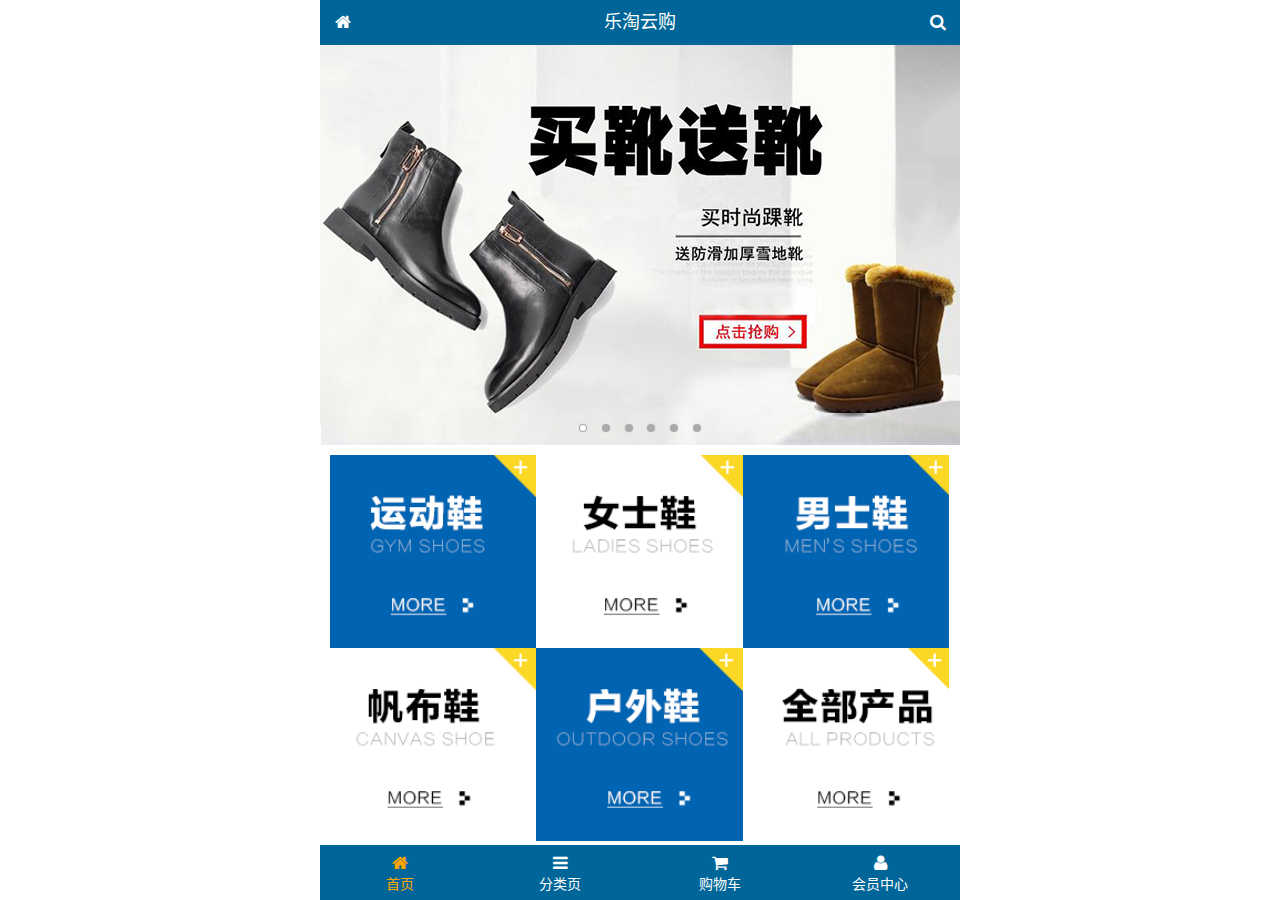
<file: public/mobile/index.html>
<!DOCTYPE html>
<html lang="zh-CN">
<head>
  <meta charset="UTF-8">
  <title>乐淘商城</title>
  <meta name="viewport" content="width=device-width, user-scalable=no, initial-scale=1.0, maximum-scale=1.0, minimum-scale=1.0">
  <link rel="icon" href="favicon.ico">
  <link rel="stylesheet" href="lib/fa/css/font-awesome.css">
  <link rel="stylesheet" href="lib/mui/css/mui.css">
  <link rel="stylesheet" href="css/common.css">
  <link rel="stylesheet" href="css/index.css">
</head>
<body>

<!-- 整体容器 -->
<div class="lt_container">

  <!-- 乐淘公共头部 -->
  <div class="lt_header">
    <a href="index.html" class="icon_left"><i class="fa fa-home"></i></a>
    <h3>乐淘云购</h3>
    <a href="search.html" class="icon_right"><i class="fa fa-search"></i></a>
  </div>

  <!-- 乐淘内部 -->
  <div class="lt_main">
    <div class="mui-scroll-wrapper">
      <div class="mui-scroll">
        
        <!-- 轮播图 -->
        <div class="mui-slider">
          <div class="mui-slider-group mui-slider-loop">
            <div class="mui-slider-item mui-slider-item-duplicate"><a href="#"><img src="images/banner6.png" /></a></div>
            <div class="mui-slider-item"><a href="#"><img src="images/banner1.png" /></a></div>
            <div class="mui-slider-item"><a href="#"><img src="images/banner2.png" /></a></div>
            <div class="mui-slider-item"><a href="#"><img src="images/banner3.png" /></a></div>
            <div class="mui-slider-item"><a href="#"><img src="images/banner4.png" /></a></div>
            <div class="mui-slider-item"><a href="#"><img src="images/banner5.png" /></a></div>
            <div class="mui-slider-item"><a href="#"><img src="images/banner6.png" /></a></div>
            <div class="mui-slider-item mui-slider-item-duplicate"><a href="#"><img src="images/banner1.png" /></a></div>
          </div>
          <div class="mui-slider-indicator">
            <div class="mui-indicator mui-active"></div>
            <div class="mui-indicator"></div>
            <div class="mui-indicator"></div>
            <div class="mui-indicator"></div>
            <div class="mui-indicator"></div>
            <div class="mui-indicator"></div>
          </div>
        </div>
  
        <!-- 导航 -->
        <div class="nav">
          <ul class="mui-clearfix">
            <li><a href="#"><img src="images/nav1.png" alt=""></a></li>
            <li><a href="#"><img src="images/nav2.png" alt=""></a></li>
            <li><a href="#"><img src="images/nav3.png" alt=""></a></li>
            <li><a href="#"><img src="images/nav4.png" alt=""></a></li>
            <li><a href="#"><img src="images/nav5.png" alt=""></a></li>
            <li><a href="#"><img src="images/nav6.png" alt=""></a></li>
          </ul>
        </div>
        
        <!-- 产品 -->
        <div class="product">
          <ul class="mui-clearfix">
            <li class="product_item">
              <a href="#">
                <img src="images/product.jpg" alt="">
                <p class="mui-ellipsis-2">adidas阿迪达斯 男式 场下休闲篮球鞋S83700场下休闲篮球鞋S83700 </p>
                <p>
                  <span class="price">&yen;560</span>
                  <span class="old">&yen;580</span>
                </p>
                <button class="mui-btn mui-btn-primary">立即购买</button>
              </a>
            </li>
            <li class="product_item">
              <a href="#">
                <img src="images/product.jpg" alt="">
                <p class="mui-ellipsis-2">adidas阿迪达斯 男式 场下休闲篮球鞋S83700场下休闲篮球鞋S83700 </p>
                <p>
                  <span class="price">&yen;560</span>
                  <span class="old">&yen;580</span>
                </p>
                <button class="mui-btn mui-btn-primary">立即购买</button>
              </a>
            </li>
            <li class="product_item">
              <a href="#">
                <img src="images/product.jpg" alt="">
                <p class="mui-ellipsis-2">adidas阿迪达斯 男式 场下休闲篮球鞋S83700场下休闲篮球鞋S83700 </p>
                <p>
                  <span class="price">&yen;560</span>
                  <span class="old">&yen;580</span>
                </p>
                <button class="mui-btn mui-btn-primary">立即购买</button>
              </a>
            </li>
            <li class="product_item">
              <a href="#">
                <img src="images/product.jpg" alt="">
                <p class="mui-ellipsis-2">adidas阿迪达斯 男式 场下休闲篮球鞋S83700场下休闲篮球鞋S83700 </p>
                <p>
                  <span class="price">&yen;560</span>
                  <span class="old">&yen;580</span>
                </p>
                <button class="mui-btn mui-btn-primary">立即购买</button>
              </a>
            </li>
          </ul>
        </div>
        
      </div>
    </div>
  </div>
  
  <!-- 乐淘底部 -->
  <div class="lt_footer">
    <ul class="mui-clearfix">
      <li class="current">
        <a href="index.html">
          <i class="fa fa-home"></i>
          <p>首页</p>
        </a>
      </li>
      <li>
        <a href="category.html">
          <i class="fa fa-bars"></i>
          <p>分类页</p>
        </a>
      </li>
      <li>
        <a href="cart.html">
          <i class="fa fa-shopping-cart"></i>
          <p>购物车</p>
        </a>
      </li>
      <li>
        <a href="user.html">
          <i class="fa fa-user"></i>
          <p>会员中心</p>
        </a>
      </li>
    </ul>
  </div>
  
</div>


<script src="lib/mui/js/mui.js"></script>
<script src="js/common.js"></script>

</body>
</html>
</file>
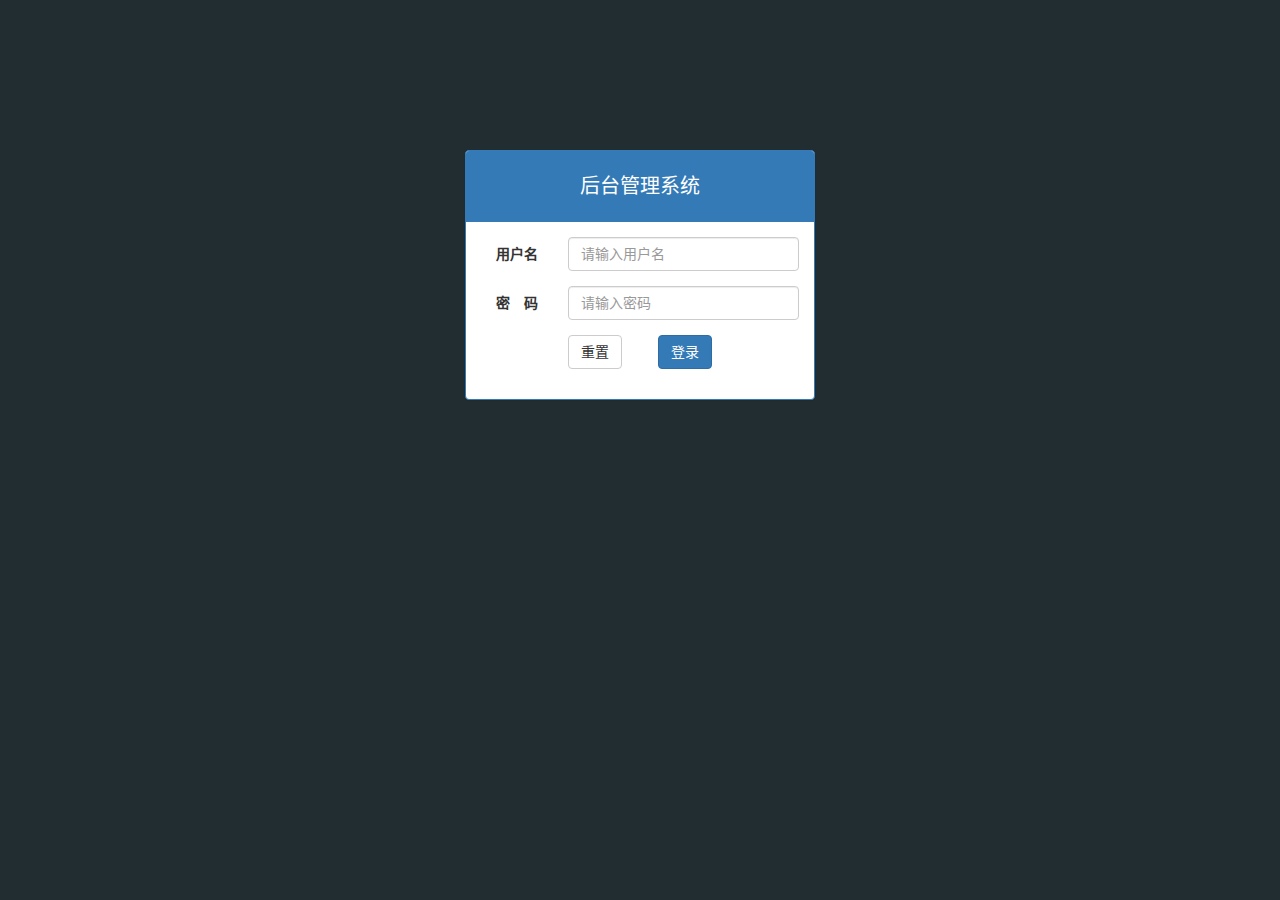
<file: public/back/login.html>
<!DOCTYPE html>
<html lang="zh-CN">
<head>
  <meta charset="UTF-8">
  <title>乐淘电商</title>
  <link rel="stylesheet" href="./lib/bootstrap/css/bootstrap.min.css">
  <link rel="stylesheet" href="./lib/bootstrap-validator/css/bootstrapValidator.min.css">
  <link rel="stylesheet" href="./lib/nprogress/nprogress.css">
  <link rel="stylesheet" href="css/common.css">
</head>
<body class="body_bg">
<!--这是登录页面-->
<div class="container mt_150">
  <div class="col-lg-4 col-lg-offset-4">

    <div class="panel panel-primary">
      <div class="panel-heading">
       <h3 class="text-center panel-title">后台管理系统</h3>
      </div>

      <div class="panel-body">
        <form class="form-horizontal" id="form">
          <div class="form-group">
            <label for="username" class="col-sm-3 control-label">用户名</label>
            <div class="col-sm-9">
              <input type="text" class="form-control" name="username" id="username" placeholder="请输入用户名">
            </div>
          </div>
          <div class="form-group">
            <label for="password" class="col-sm-3 control-label">密　码</label>
            <div class="col-sm-9">
              <input type="password" class="form-control"
                     name="password" id="password" placeholder="请输入密码">
            </div>
          </div>
          <div class="form-group">
            <div class="col-sm-offset-3 col-sm-6">
              <button type="reset" class="btn btn-default pull-left">重置</button>
              <button type="submit" class="btn btn-primary pull-right">登录</button>
            </div>
          </div>
        </form>
      </div>
  </div>

  </div>

</div>


<script src="./lib/jquery/jquery.min.js"></script>
<script src="./lib/bootstrap/js/bootstrap.min.js"></script>
<script src="./lib/bootstrap-validator/js/bootstrapValidator.min.js"></script>
<script src="./lib/nprogress/nprogress.js"></script>
<script src="./js/login.js"></script>
<script src="./js/common.js"></script>

</body>

</html>
</file>
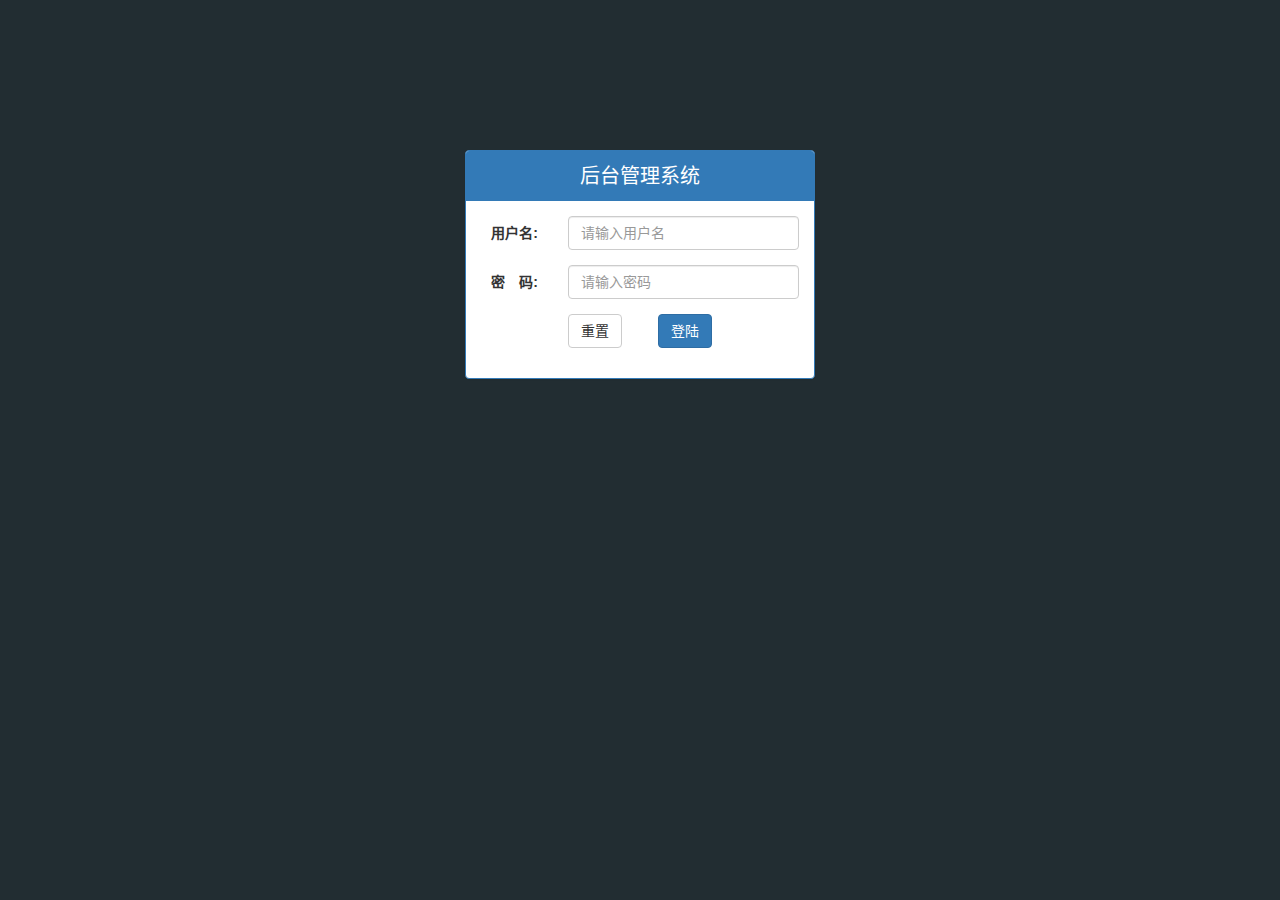
<file: public/back2/login.html>
<!DOCTYPE html>
<html lang="zh-CN">
<head>
  <meta charset="UTF-8">
  <title>乐淘电商</title>
  <link rel="stylesheet" href="./lib/bootstrap/css/bootstrap.min.css">
  <link rel="stylesheet" href="./lib/bootstrap-validator/css/bootstrapValidator.min.css">
  <link rel="stylesheet" href="./css/common.css">
</head>
<body class="body_bg">


<div class="container">
  <div class="col-lg-4 col-lg-offset-4 mt_150">
    <!-- 将组件导航中 的面板组件粘贴过来改造 -->

    <div class="panel panel-primary">
      <div class="panel-heading text-center">后台管理系统</div>
      <div class="panel-body">

        <form class="form-horizontal" id="form">
          <div class="form-group">
            <label for="username" class="col-sm-3 control-label">用户名:</label>
            <div class="col-sm-9">
              <input type="text" name="username" class="form-control" id="username" placeholder="请输入用户名">
            </div>
          </div>
          <div class="form-group">
            <label for="password" class="col-sm-3 control-label">密　码:</label>
            <div class="col-sm-9">
              <input type="password" name="password" class="form-control" id="password" placeholder="请输入密码">
            </div>
          </div>
          <div class="form-group">
            <div class="col-sm-offset-3 col-sm-6">
              <button type="reset" class="btn btn-default pull-left">重置</button>
              <button type="submit" class="btn btn-primary pull-right" id="loginBtn">登陆</button>
            </div>
          </div>
        </form>


      </div>
    </div>

  </div>
</div>



<script src="./lib/jquery/jquery.min.js"></script>
<script src="./lib/bootstrap/js/bootstrap.min.js"></script>
<script src="./lib/bootstrap-validator/js/bootstrapValidator.min.js"></script>
<script src="js/login.js"></script>



</body>
</html>
</file>
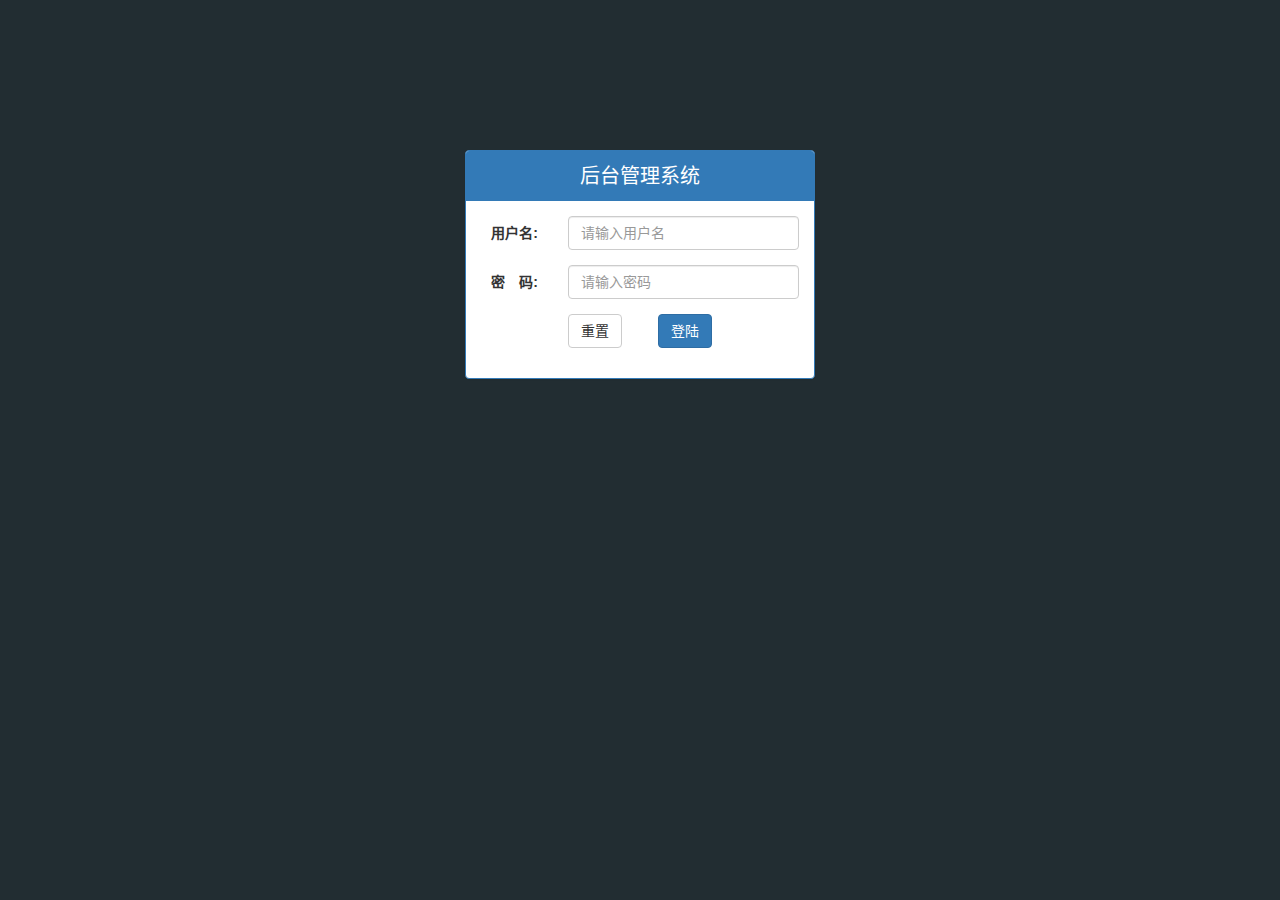
<file: public/back3/login.html>
<!DOCTYPE html>
<html lang="zh-CN">
<head>
  <meta charset="UTF-8">
  <title>乐淘电商</title>
  <link rel="stylesheet" href="./lib/bootstrap/css/bootstrap.min.css">
  <link rel="stylesheet" href="./lib/bootstrap-validator/css/bootstrapValidator.min.css">
  <link rel="stylesheet" href="./lib/nprogress/nprogress.css">
  <link rel="stylesheet" href="./css/common.css">
</head>
<body class="body_bg">


<div class="container">
  <div class="col-lg-4 col-lg-offset-4 mt_150">
    <!-- 将组件导航中 的面板组件粘贴过来改造 -->

    <div class="panel panel-primary">
      <div class="panel-heading text-center">后台管理系统</div>
      <div class="panel-body">

        <form class="form-horizontal" id="form">
          <div class="form-group">
            <label for="username" class="col-sm-3 control-label">用户名:</label>
            <div class="col-sm-9">
              <input type="text" name="username" class="form-control" id="username" placeholder="请输入用户名">
            </div>
          </div>
          <div class="form-group">
            <label for="password" class="col-sm-3 control-label">密　码:</label>
            <div class="col-sm-9">
              <input type="password" name="password" class="form-control" id="password" placeholder="请输入密码">
            </div>
          </div>
          <div class="form-group">
            <div class="col-sm-offset-3 col-sm-6">
              <button type="reset" class="btn btn-default pull-left">重置</button>
              <button type="submit" class="btn btn-primary pull-right" id="loginBtn">登陆</button>
            </div>
          </div>
        </form>


      </div>
    </div>

  </div>
</div>



<script src="./lib/jquery/jquery.min.js"></script>
<script src="./lib/bootstrap/js/bootstrap.min.js"></script>
<script src="./lib/bootstrap-validator/js/bootstrapValidator.min.js"></script>
<script src="./lib/nprogress/nprogress.js"></script>
<script src="js/common.js"></script>
<script src="js/login.js"></script>



</body>
</html>
</file>
<file: public/mobile/css/common.css>
html, body {
  width: 100%;
  height: 100%;
  background-color: #fff;
}

* {
  margin: 0;
  padding: 0;
  list-style: none;
}
img {
  display: block;
  width: 100%;
}


.lt_container {
  width: 100%;
  height: 100%;
  max-width: 640px;
  min-width: 320px;
  margin: 0 auto;
  position: relative;
  overflow: hidden;
  padding-top: 45px;
  padding-bottom: 55px;
}

/* 乐淘公共头部 开始 */
.lt_header {
  width: 100%;
  height: 45px;
  position: absolute;
  left: 0;
  top: 0;
  background-color: #006699;
}
.lt_header .icon_left,
.lt_header .icon_right{
  position: absolute;
  top: 0;
  width: 45px;
  height: 45px;
  text-align: center;
  line-height: 45px;
  color: #fff;
}
.lt_header .icon_left {
  left: 0;
}
.lt_header .icon_right {
  right: 0;
}
.lt_header h3 {
  text-align: center;
  line-height: 45px;
  font-weight: normal;
  font-size: 18px;
  margin: 0;
  color: #fff;
}
/* 乐淘公共头部 结束 */


/* lt_main 开始 */
.lt_main {
  position: relative;
  width: 100%;
  height: 100%;
}
/* lt_main 结束 */


/* 乐淘公共底部 开始 */
.lt_footer {
  height: 55px;
  width: 100%;
  position: absolute;
  left: 0;
  bottom: 0;
  background-color: #006699;
}
.lt_footer li {
  width: 25%;
  height: 55px;
  float: left;
  text-align: center;
}
.lt_footer li a {
  display: block;
  width: 100%;
  height: 100%;
  color: #fff;
  padding-top: 8px;
}
.lt_footer li p {
  margin: 0;
  color: #fff;
}

.lt_footer li.current a {
  color: orange;
}
.lt_footer li.current p {
  color: orange;
}
/* 乐淘公共底部 结束 */




/* search 开始 */
.search {
  padding: 10px;
  position: relative;
}
.search .search_input {
  height: 34px;
  border: 1px solid #007aff;
  font-size: 12px;
  border-radius: 5px;
  margin: 0;
}
.search .search_btn {
  position: absolute;
  right: 10px;
  top: 10px;
  border-radius: 0 5px 5px 0;
}
/* search 结束 */



/* product 开始 */
.product {
  padding: 10px;
}
.product_item {
  width: 48%;
  float: left;
  text-align: center;
  border: 1px solid #ccc;
  background-color: #fff;
  padding: 10px;
  margin-bottom: 10px;
}
.product_item:nth-child(odd) {
  margin-right: 4%;
}
.product_item .price {
  color: #FF3636;
}
.product_item .old {
  text-decoration: line-through;
}
/* product 结束 */
</file>
<file: public/mobile/css/index.css>
/* nav 开始 */
.nav {
  padding: 10px;
}
.nav li {
  float: left;
  width: 33.3%;
}
.nav li a {
  width: 100%;
  height: 100%;
  display: block;
}

/* nav 结束 */
</file>
<file: public/back/lib/nprogress/nprogress.css>
/* Make clicks pass-through */
#nprogress {
  pointer-events: none;
}

#nprogress .bar {
  background: greenyellow;

  position: fixed;
  z-index: 10000;
  top: 0;
  left: 0;

  width: 100%;
  height: 2px;
}

/* Fancy blur effect */
#nprogress .peg {
  display: block;
  position: absolute;
  right: 0px;
  width: 100px;
  height: 100%;
  box-shadow: 0 0 10px #29d, 0 0 5px #29d;
  opacity: 1.0;

  -webkit-transform: rotate(3deg) translate(0px, -4px);
      -ms-transform: rotate(3deg) translate(0px, -4px);
          transform: rotate(3deg) translate(0px, -4px);
}

/* Remove these to get rid of the spinner */
#nprogress .spinner {
  display: block;
  position: fixed;
  z-index: 1031;
  top: 15px;
  right: 15px;
}

#nprogress .spinner-icon {
  width: 18px;
  height: 18px;
  box-sizing: border-box;

  border: solid 2px transparent;
  border-top-color: #29d;
  border-left-color: #29d;
  border-radius: 50%;

  -webkit-animation: nprogress-spinner 400ms linear infinite;
          animation: nprogress-spinner 400ms linear infinite;
}

.nprogress-custom-parent {
  overflow: hidden;
  position: relative;
}

.nprogress-custom-parent #nprogress .spinner,
.nprogress-custom-parent #nprogress .bar {
  position: absolute;
}

@-webkit-keyframes nprogress-spinner {
  0%   { -webkit-transform: rotate(0deg); }
  100% { -webkit-transform: rotate(360deg); }
}
@keyframes nprogress-spinner {
  0%   { transform: rotate(0deg); }
  100% { transform: rotate(360deg); }
}
</file>
<file: public/back/css/common.css>
.body_bg {
  background-color: #222D32;
}

/* 红色提示信息颜色 */
.red {
  color: #A94442;
}

a:link,
a:visited,
a:hover,
a:active {
  text-decoration:none;
}


.mt_150 {
  margin-top:150px;
}


.panel .panel-title {
  font-size:20px;
  height:50px;
  line-height:50px;
  padding:0;
}

/*左侧边栏*/
.lt-aside {
  width: 180px;
  height: 100%;
  position: fixed;
  left:0;
  top:0;
  background-color: #222D32;
  transition:all 1s;
  z-index:999;
}
.lt-aside.hiddenMenu {
  left:-180px;
}

.lt-aside  .brand a {
  display:block;
}
.lt-aside  .brand h3 {
  font-size:24px;
  height: 50px;
  margin:0;
  line-height:50px;
  text-align:center;
  background-color:#367FA9;
  color:#fff;
}
.lt-aside .user {
  height: 180px;
  width: 180px;
  padding-top:30px;
}
.lt-aside .user img {
  width: 80px;
  height: 80px;
  display:block;
  border-radius:50%;
  margin:0 auto;
}
.lt-aside .user p {
  font-size:18px;
  line-height:40px;
  height:40px;
  color:#fff;
  text-align:center;
}

.lt-aside .nav ul{
  list-style:none;
  margin: 0;
  padding: 0;
}
.lt-aside .nav a {
  display:block;
  width: 100%;
  color:#fff;
  height:40px;
  line-height:40px;
  padding-left:40px;
  border-left:3px solid transparent;
}
.lt-aside .nav a.current {
  background-color: #1D1F21;
  border-left:3px solid #006699;
}

.lt-aside .nav .child a  {
  padding-left:60px;
}
.lt-aside .nav a i {
  margin-right:10px;
}

/*下面部分的代码*/
.lt-mian {
  width: 100%;
  height: 1000px;
  background-color: pink;
  padding-left:180px;
  transition:all 1s;
  padding-top:50px;
}
.lt-mian.hiddenMenu {
  padding-left:0px;
}
 .lt-topbar {
   width: 100%;
   height: 50px;
   position: fixed;
   left:0;
   top:0;
   background-color: #3C8DBC;
   padding-left:180px;
   transition:all 1s;
}

.lt-topbar .icon-menu,
.lt-topbar .icon-loginout {
  font-size:20px;
  width: 50px;
  height: 50px;
  line-height:50px;
  text-align:center;
}
.lt-mian .lt-topbar.hiddenMenu {
  padding-left:0px;
}
.lt-mian .lt-topbar a {
  color:#fff;
  line-height:50px;
  height:50px;
  font-size:20px;
}

/*图标的设置*/
.ecahrts_1,
.ecahrts_2 {
  width: 48%;
  height: 400px;
}
</file>
<file: public/back2/css/common.css>
.body_bg {
  background-color: #222D32;
}


.panel .panel-heading {
  height: 50px;
  line-height: 50px;
  font-size: 20px;
  padding: 0;
}

.mt_150 {
  margin-top: 150px;
}
</file>
<file: public/back3/lib/nprogress/nprogress.css>
/* Make clicks pass-through */
#nprogress {
  pointer-events: none;
}

#nprogress .bar {
  background: greenyellow;

  position: fixed;
  z-index: 10000;
  top: 0;
  left: 0;

  width: 100%;
  height: 2px;
}

/* Fancy blur effect */
#nprogress .peg {
  display: block;
  position: absolute;
  right: 0px;
  width: 100px;
  height: 100%;
  box-shadow: 0 0 10px #29d, 0 0 5px #29d;
  opacity: 1.0;

  -webkit-transform: rotate(3deg) translate(0px, -4px);
      -ms-transform: rotate(3deg) translate(0px, -4px);
          transform: rotate(3deg) translate(0px, -4px);
}

/* Remove these to get rid of the spinner */
#nprogress .spinner {
  display: block;
  position: fixed;
  z-index: 1031;
  top: 15px;
  right: 15px;
}

#nprogress .spinner-icon {
  width: 18px;
  height: 18px;
  box-sizing: border-box;

  border: solid 2px transparent;
  border-top-color: #29d;
  border-left-color: #29d;
  border-radius: 50%;

  -webkit-animation: nprogress-spinner 400ms linear infinite;
          animation: nprogress-spinner 400ms linear infinite;
}

.nprogress-custom-parent {
  overflow: hidden;
  position: relative;
}

.nprogress-custom-parent #nprogress .spinner,
.nprogress-custom-parent #nprogress .bar {
  position: absolute;
}

@-webkit-keyframes nprogress-spinner {
  0%   { -webkit-transform: rotate(0deg); }
  100% { -webkit-transform: rotate(360deg); }
}
@keyframes nprogress-spinner {
  0%   { transform: rotate(0deg); }
  100% { transform: rotate(360deg); }
}
</file>
<file: public/back3/css/common.css>
/* 重置默认样式 */
a:link,
a:visited,
a:hover,
a:active {
  text-decoration: none;
}

ul {
  margin: 0;
  padding: 0;
  list-style: none;
}

/* 红色提示信息颜色 */
.red {
  color: #A94442;
}



.body_bg {
  background-color: #222D32;
}


.panel .panel-heading {
  height: 50px;
  line-height: 50px;
  font-size: 20px;
  padding: 0;
}

.mt_150 {
  margin-top: 150px;
}

/* 乐淘侧边栏 */
.lt_aside {
  width: 180px;
  height: 100%;
  position: fixed;
  left: 0;
  top: 0;
  background-color: #222D32;
  z-index: 999;
  transition: all 1s;
}
.lt_aside.hidemenu {
  left: -180px;
}

.lt_aside .brand {
  height: 50px;
  line-height: 50px;
  background-color: #367FA9;
  text-align: center;
}
.lt_aside .brand a {
  color: #fff;
  font-size: 25px;
}

.lt_aside .user {
  padding-top: 30px;
  height: 180px;
}
.lt_aside .user img {
  width: 80px;
  height: 80px;
  display: block;
  margin: 0 auto;
  border-radius: 50%;
}
.lt_aside .user p {
  height: 40px;
  line-height: 40px;
  font-size: 20px;
  color: #fff;
  text-align: center;
}


.lt_aside .nav a {
  display: block;
  height: 40px;
  line-height: 40px;
  width: 100%;
  color: #fff;
  padding-left: 40px;
  border-left: 3px solid transparent;
}
.lt_aside .nav a.current {
  background-color: #1D1F21;
  border-left: 3px solid #006699;
}

.lt_aside .nav i {
  margin-right: 5px;
}
.lt_aside .nav .child a {
  padding-left: 60px;
}


/* 乐淘主体部分 */
.lt_main {
  width: 100%;
  height: 1000px;
  background-color: pink;
  padding-left: 180px;
  padding-top: 50px;
  transition: all 1s;
}
.lt_main.hidemenu {
  padding-left: 0px;
}

.lt_topbar {
  height: 50px;
  width: 100%;
  position: fixed;
  top: 0;
  left: 0;
  background-color: #3C8DBC;
  padding-left: 180px;
  transition: all 1s;
}
.lt_topbar.hidemenu {
  padding-left: 0px;
}
.lt_topbar .icon_menu,
.lt_topbar .icon_logout {
  width: 50px;
  height: 50px;
  line-height: 50px;
  text-align: center;
  color: #fff;
  font-size: 20px;
}

.lt_main .breadcrumb {
  margin-top: 20px;
}
</file>
<file: public/back/lib/bootstrap-validator/css/bootstrapValidator.min.css>
/*!
 * BootstrapValidator (http://bootstrapvalidator.com)
 * The best jQuery plugin to validate form fields. Designed to use with Bootstrap 3
 *
 * @version     v0.5.1, built on 2014-08-22 4:55:09 PM
 * @author      https://twitter.com/nghuuphuoc
 * @copyright   (c) 2013 - 2014 Nguyen Huu Phuoc
 * @license     MIT
 */

.bv-form .help-block{margin-bottom:0}.bv-form .tooltip-inner{text-align:left}.nav-tabs li.bv-tab-success>a{color:#3c763d}.nav-tabs li.bv-tab-error>a{color:#a94442}
</file>
<file: public/back2/lib/bootstrap-validator/css/bootstrapValidator.min.css>
/*!
 * BootstrapValidator (http://bootstrapvalidator.com)
 * The best jQuery plugin to validate form fields. Designed to use with Bootstrap 3
 *
 * @version     v0.5.1, built on 2014-08-22 4:55:09 PM
 * @author      https://twitter.com/nghuuphuoc
 * @copyright   (c) 2013 - 2014 Nguyen Huu Phuoc
 * @license     MIT
 */

.bv-form .help-block{margin-bottom:0}.bv-form .tooltip-inner{text-align:left}.nav-tabs li.bv-tab-success>a{color:#3c763d}.nav-tabs li.bv-tab-error>a{color:#a94442}
</file>
<file: public/back3/lib/bootstrap-validator/css/bootstrapValidator.min.css>
/*!
 * BootstrapValidator (http://bootstrapvalidator.com)
 * The best jQuery plugin to validate form fields. Designed to use with Bootstrap 3
 *
 * @version     v0.5.1, built on 2014-08-22 4:55:09 PM
 * @author      https://twitter.com/nghuuphuoc
 * @copyright   (c) 2013 - 2014 Nguyen Huu Phuoc
 * @license     MIT
 */

.bv-form .help-block{margin-bottom:0}.bv-form .tooltip-inner{text-align:left}.nav-tabs li.bv-tab-success>a{color:#3c763d}.nav-tabs li.bv-tab-error>a{color:#a94442}
</file>
